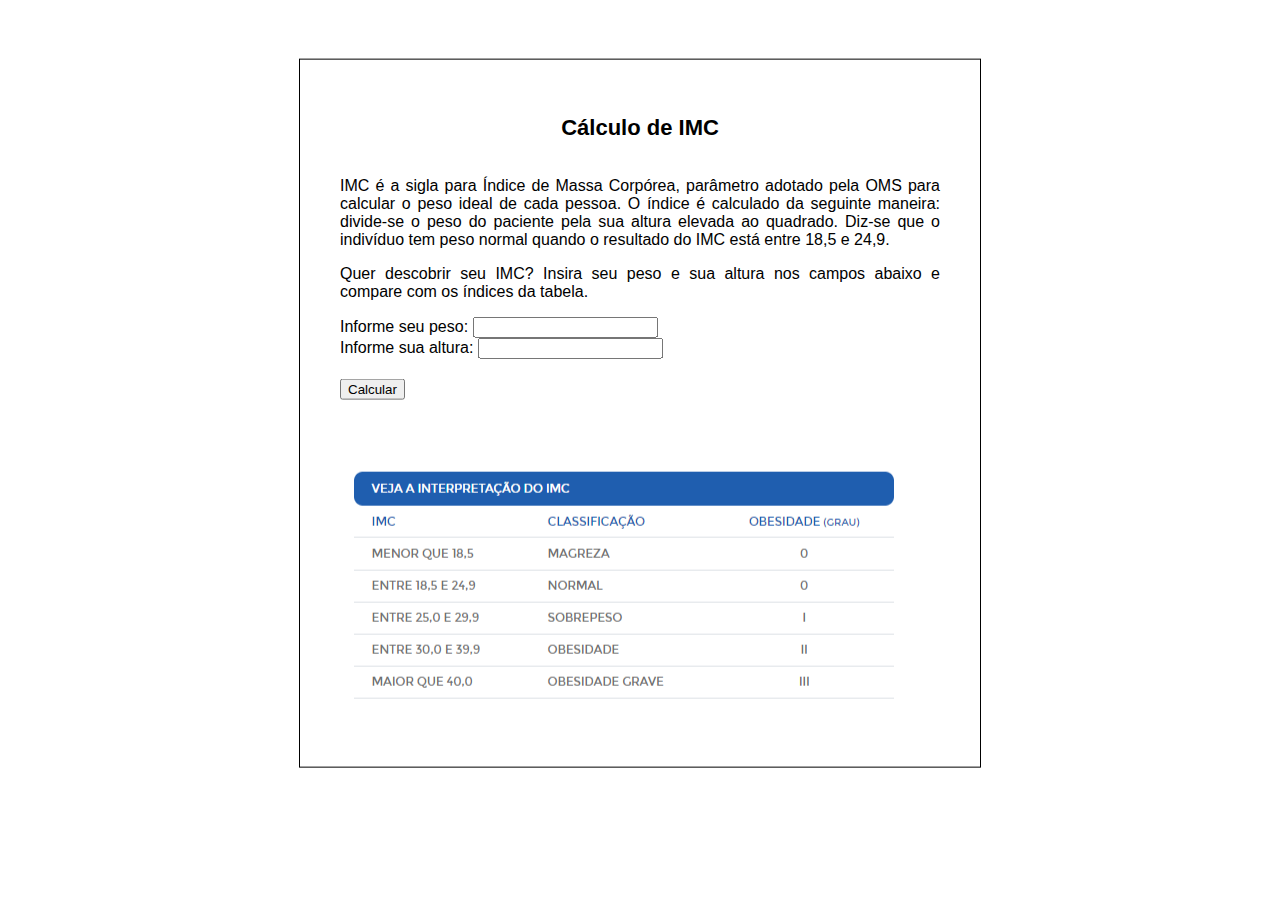
<file: index.html>
<!DOCTYPE html>
<html lang="pt-br">
    <head>
        <meta charset="UTF-8">
        <meta http-equiv="X-UA-Compatible" content="IE=edge">
        <meta name="viewport" content="width=device-width, initial-scale=1.0">
        <meta name="author" content="Lorena Lobo">
        <title>Cálculos de IMC</title>
        <link rel="stylesheet" href="style.css">
    </head>
    <body>
        <div class="container">
            <div class="container-conteudo">
                <h1>Cálculo de IMC</h1>
                <p>
                    IMC é a sigla para Índice de Massa Corpórea, parâmetro adotado pela OMS para calcular o peso ideal de cada pessoa. O índice é calculado da seguinte maneira: divide-se o peso do paciente pela sua altura elevada ao quadrado. Diz-se que o indivíduo tem peso normal quando o resultado do IMC está entre 18,5 e 24,9.
                </p>
                <p>
                    Quer descobrir seu IMC? Insira seu peso e sua altura nos campos abaixo e compare com os índices da tabela.
                </p>
                <label for="pesoUsuario">Informe seu peso: <input type="number" id="pesoUsuario"></label>
                <label for="alturaUsuario">Informe sua altura: <input type="number" id="alturaUsuario"></label>
                <input type="button" value="Calcular" onclick="calculoEspecifico()" class="input-button">

                <div id="resultado"></div>

                <img src="tabela_imc.png" alt="">
            </div>
        </div>

        <script src="script.js"></script>
    </body>
</html>
</file>
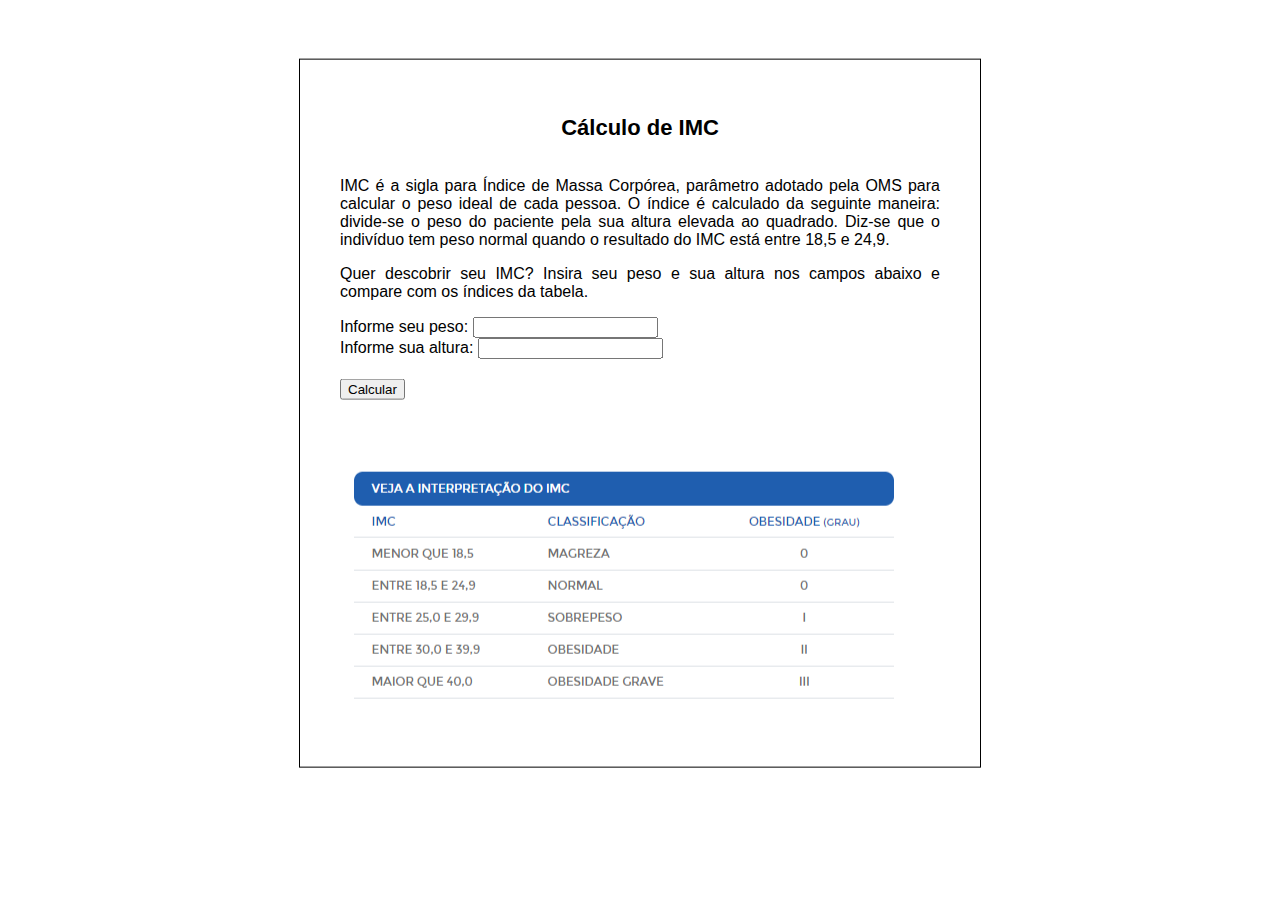
<file: calcular_imc.html>
<!DOCTYPE html>
<html lang="pt-br">
    <head>
        <meta charset="UTF-8">
        <meta http-equiv="X-UA-Compatible" content="IE=edge">
        <meta name="viewport" content="width=device-width, initial-scale=1.0">
        <meta name="author" content="Lorena Lobo">
        <title>Cálculos de IMC</title>
        <link rel="stylesheet" href="style.css">
    </head>
    <body>
        <div class="container">
            <div class="container-conteudo">
                <h1>Cálculo de IMC</h1>
                <p>
                    IMC é a sigla para Índice de Massa Corpórea, parâmetro adotado pela OMS para calcular o peso ideal de cada pessoa. O índice é calculado da seguinte maneira: divide-se o peso do paciente pela sua altura elevada ao quadrado. Diz-se que o indivíduo tem peso normal quando o resultado do IMC está entre 18,5 e 24,9.
                </p>
                <p>
                    Quer descobrir seu IMC? Insira seu peso e sua altura nos campos abaixo e compare com os índices da tabela.
                </p>
                <label for="pesoUsuario">Informe seu peso: <input type="number" id="pesoUsuario"></label>
                <label for="alturaUsuario">Informe sua altura: <input type="number" id="alturaUsuario"></label>
                <input type="button" value="Calcular" onclick="calculoEspecifico()" class="input-button">

                <div id="resultado"></div>

                <img src="tabela_imc.png" alt="">
            </div>
        </div>

        <script>
            function calculaImc(peso, altura) {
                return peso / (altura ** 2);
            }

            function calculoEspecifico() {
                const pesoUsuario = document.getElementById('pesoUsuario').value;
                const alturaUsuario = document.getElementById('alturaUsuario').value;
                const resultado = document.getElementById('resultado');
                resultado.innerHTML = "Seu IMC é: " + calculaImc(pesoUsuario, alturaUsuario).toFixed(2);
            }
        </script>   
    </body>
</html>
</file>
<file: style.css>
body {
    font-family: -apple-system, BlinkMacSystemFont, 'Segoe UI', Roboto, Oxygen, Ubuntu, Cantarell, 'Open Sans', 'Helvetica Neue', sans-serif;
    font-size: 16px;
    text-align: justify;
    background-image: url('https://images.pexels.com/photos/48604/pexels-photo-48604.jpeg?auto=compress&cs=tinysrgb&dpr=2&h=650&w=940');
    /*background-image: url('https://images.pexels.com/photos/40568/medical-appointment-doctor-healthcare-40568.jpeg?auto=compress&cs=tinysrgb&dpr=2&h=650&w=940');*/
    background-size: cover;
}

.container {
    position: relative;
    height: 90vh;
}

.container-conteudo {
    position: absolute;
    border: 1px solid black;
    width: 600px;
    padding: 40px;

    top: 50%;
    left: 50%;

    transform: translate(-50%, -50%);
    background-color: white;
}

h1 {
    font-size: 22px;
    text-align: center;
    padding-bottom: 20px;
}

label {
    display: block;
}

.input-button {
    margin-top: 20px;
}

#resultado {
    margin-top: 20px;
    font-weight: bold;
    font-size: 20px;
}

img {
    margin: 50px 10px 20px 10px; /* topo, direita, inferior, esquerda*/
}
</file>
